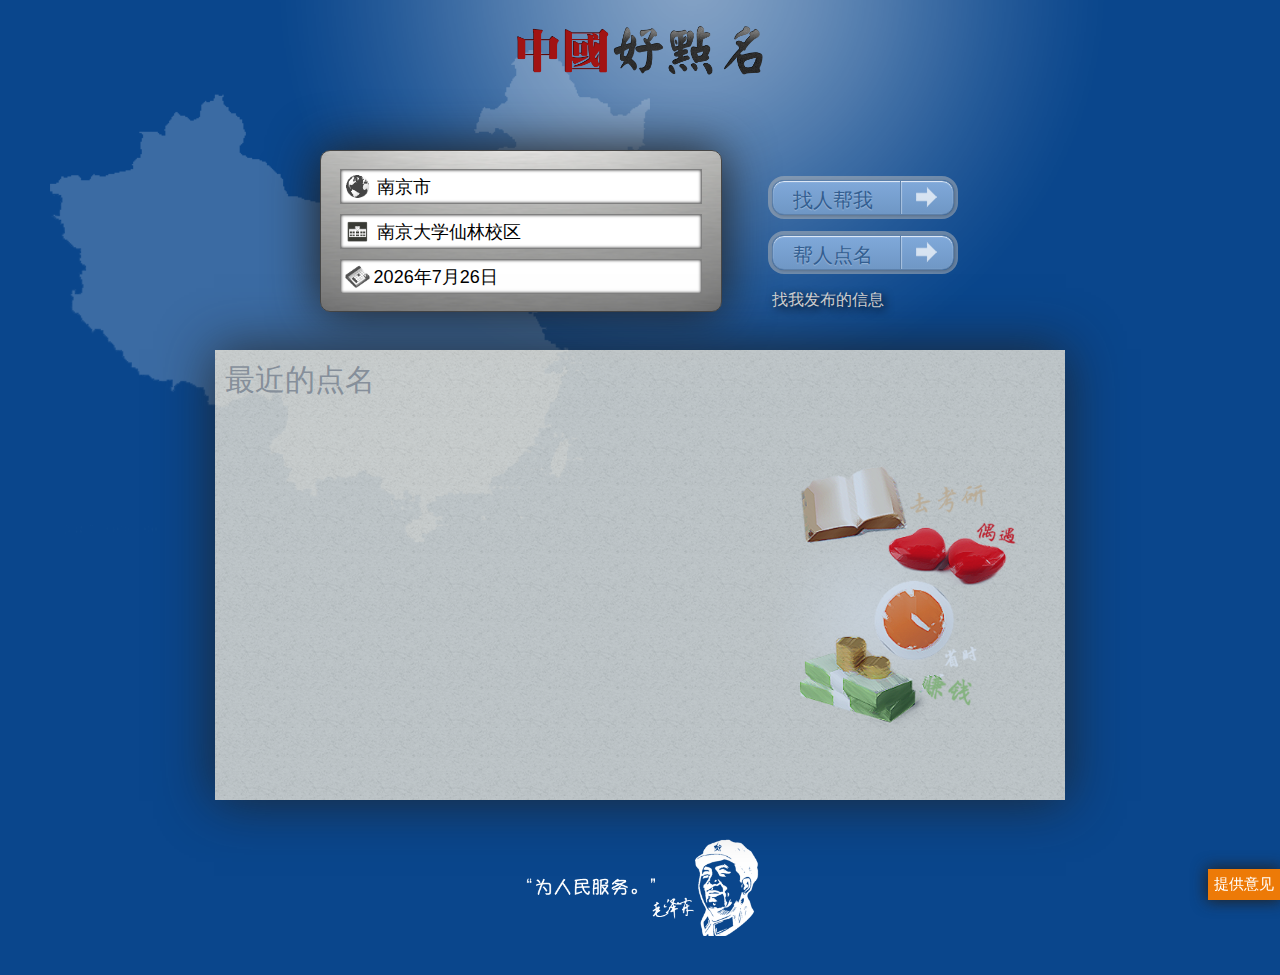
<file: Index.html>
<!DOCTYPE html>
<html>

	<head>
		
		<meta charset="utf-8" /> 
		<meta http-equiv="X-UA-Compatible" content="IE=edge,chrome=1">
		<meta name="HandheldFriendly" content="true">
		<!-- Add keywords for searching engines here //Lucas// -->
		
		<meta name="keywords" content=""/>
	    <meta name="description" content="" />
	    <meta name="author" content="" />   
	    
		<!-- <meta name="viewport" content="width=device-width, initial-scale=1.0, user-scalable=auto" /> -->
		<!-- <meta name="apple-mobile-web-app-capable" content="yes"> -->

		<!--watch out for IE-->
		
		<title>好点名 v0.9Alpha</title>

		<link rel="icon" type="image/png" href="img/favicon.png" />
		
		<link href="style/css/universe.css" rel="stylesheet" type="text/css">
		<link href="style/css/index.css" rel="stylesheet" type="text/css">
		<link href="style/css/effect.css" rel="stylesheet" type="text/css">
		<link href="style/css/results.css" rel="stylesheet" type="text/css">
		<link href="style/css/detail.css" rel="stylesheet" type="text/css">
		<link href="style/css/helpAndAskSearch.css" rel="stylesheet" type="text/css">
		<link href="style/css/infoSearch.css" rel="stylesheet" type="text/css">
		<link href="style/css/popUp/popup.css" rel="stylesheet" type="text/css">
		<link href="style/css/popUp/popUp-LocationPicker.css" rel="stylesheet" type="text/css">
		<link href="style/css/popUp/popUp-InfoSearch.css" rel="stylesheet" type="text/css">
		<link href="style/css/popUp/popUp-Register.css" rel="stylesheet" type="text/css">
		<link href="style/css/popUp/popUp-edit.css" rel="stylesheet" type="text/css">
		<link href="style/css/jquery-ui-1.10.0.custom.min.css" rel="stylesheet" type="text/css">
		<link href='style/css/fullcalendar.css' rel='stylesheet' type='text/css'/>
		<link href='style/css/feedBack.css' rel='stylesheet' type='text/css'/>
		<link href='style/css/customOverWrite.css' rel='stylesheet' type='text/css'/>

		<script src="scripts/lib/jquery-1.8.3.min.js" type="text/javascript"></script>
		<script src="scripts/lib/underscore-min.js" type="text/javascript"></script>	
		<script src="scripts/lib/backbone-min.js" type="text/javascript"></script>
		<script src="scripts/lib/jquery-ui-1.10.0.custom.min.js" type="text/javascript"></script>
		<script src="scripts/lib/fullcalendar.min.js" type='text/javascript' ></script>
		<script src="scripts/lib/jquery.placeholder.min.js" type="text/javascript"></script>


		<script type="text/javascript">

		  var _gaq = _gaq || [];
		  _gaq.push(['_setAccount', 'UA-37956546-1']);
		  _gaq.push(['_setDomainName', 'huaixuesheng.com']);
		  _gaq.push(['_trackPageview']);

		  (function() {
		    var ga = document.createElement('script'); ga.type = 'text/javascript'; ga.async = true;
		    ga.src = ('https:' == document.location.protocol ? 'https://ssl' : 'http://www') + '.google-analytics.com/ga.js';
		    var s = document.getElementsByTagName('script')[0]; s.parentNode.insertBefore(ga, s);
		  })();

		</script>

	</head>

	<body>

		<script src="scripts/constants.js" type="text/javascript"></script>
		<script src="scripts/model/Message.js" type="text/javascript"></script>

		<script src="scripts/view/searchResultView.js" type="text/javascript"></script>
		<script src="scripts/view/askSearchResultView.js" type="text/javascript"></script>
		<script src="scripts/view/helpSearchResultView.js" type="text/javascript"></script>	
		<script src="scripts/view/infoSearchResultView.js" type="text/javascript"></script>
		<script src="scripts/view/locationPickView.js" type="text/javascript"></script>
		<script src="scripts/view/enterInfoSearchView.js" type="text/javascript"></script>
		<script src="scripts/view/messageDetailView.js" type="text/javascript"></script>
		<script src="scripts/view/messageEditView.js" type="text/javascript"></script>
		<script src="scripts/view/registerView.js" type="text/javascript"></script>
		<script src="scripts/view/mainPageView.js" type="text/javascript"></script>
		<script src="scripts/view/feedBackView.js" type="text/javascript"></script>

		<script src="scripts/tplutl.js" type="text/javascript"></script>
		<script src="scripts/utilities.js" type="text/javascript"></script>
		<script src="scripts/main.js" type="text/javascript"></script>

		
	</body>
</html>
</file>
<file: style/css/universe.css>
.backgroundImage {
    position: absolute;
    top: 50px;
    left: 50px;
    opacity: 0.2; 
    z-index: -1;   
    background-image: url("../../asset/chinamap.png");
    width: 600px;
    height: 600px;
    background-repeat: no-repeat;
    background-size: contain;
}

.headerImage {
    background: url("../../img/header.png");
    background-position: center;
    background-repeat: no-repeat;
    height: 100px;
    width: 250px;
    background-size: contain;
    margin-left: auto;
    margin-right: auto;
    cursor: pointer;
}

.gradi {
    z-index: -2;
    width: 1000px;
    height: 500px;
    position: absolute;
    top: 0px;
    left: 0px;
    background-image: url("../../img/gradi.png");
    background-repeat: no-repeat;
    background-size: contain;
    opacity: 0.5;
}

.hxsbutton{
    background:#80a9da;
    background:-webkit-gradient(linear,left top,left bottom,color-stop(#80a9da,0),color-stop(#6f97c5,1));
    background:-webkit-linear-gradient(top, #80a9da 0%, #6f97c5 100%);
    background:-moz-linear-gradient(top, #80a9da 0%, #6f97c5 100%);
    background:-o-linear-gradient(top, #80a9da 0%, #6f97c5 100%);
    background:linear-gradient(top, #80a9da 0%, #6f97c5 100%);
    filter:progid:DXImageTransform.Microsoft.gradient( startColorstr='#80a9da', endColorstr='#6f97c5',GradientType=0 );
    padding-left:20px;
    padding-right:80px;
    height:33px;
    display:inline-block;
    position:relative;
    border:1px solid #5d81ab;
    -webkit-box-shadow:0px 1px 1px rgba(255,255,255,0.8) inset, 1px 1px 3px rgba(0,0,0,0.2), 0px 0px 0px 4px rgba(188,188,188,0.5);
    -moz-box-shadow:0px 1px 1px rgba(255,255,255,0.8) inset, 1px 1px 3px rgba(0,0,0,0.2), 0px 0px 0px 4px rgba(188,188,188,0.5);
    box-shadow:0px 1px 1px rgba(255,255,255,0.8) inset, 1px 1px 3px rgba(0,0,0,0.2), 0px 0px 0px 4px rgba(188,188,188,0.5);
    -webkit-border-radius:12px;
    -moz-border-radius:12px;
    border-radius:12px;
    float:left;
    clear:both;
    margin:10px 0px;
    overflow:hidden;
    -webkit-transition:all 0.3s linear;
    -moz-transition:all 0.3s linear;
    -o-transition:all 0.3s linear;
    transition:all 0.3s linear;
    text-decoration: none;
}
.hxsbutton-text{
    padding-top: 6px;
    display:block;
    font-size:20px;
    white-space:nowrap;
    text-shadow:0px 1px 1px rgba(255,255,255,0.3);
    color:#335e90;
    overflow: hidden;
    -webkit-transition:all 0.2s linear;
    -moz-transition:all 0.2s linear;
    -o-transition:all 0.2s linear;
    transition:all 0.2s linear;
}
.hxsbutton-slide-text{
    position:absolute;
    margin-top: 2px;
    height:100%;
    top:0px;
    right:52px;
    width:0px;
    background:#63707e;
    text-shadow:0px -1px 1px #363f49;
    color:#fff;
    font-size:14px;
    white-space:nowrap;
    text-align:left;
    text-indent:10px;
    overflow:hidden;
    line-height:33px;
    -webkit-box-shadow:-1px 0px 1px rgba(255,255,255,0.4), 1px 1px 2px rgba(0,0,0,0.2) inset;
    -moz-box-shadow:-1px 0px 1px rgba(255,255,255,0.4), 1px 1px 2px rgba(0,0,0,0.2) inset;
    box-shadow:-1px 0px 1px rgba(255,255,255,0.4), 1px 1px 2px rgba(0,0,0,0.2) inset;
    -webkit-transition:width 0.3s linear;
    -moz-transition:width 0.3s linear;
    -o-transition:width 0.3s linear;
    transition:width 0.3s linear;
}
.hxsbutton-icon-right{
    position:absolute;
    right:0px;
    top:0px;
    height:100%;
    width:52px;
    border-left:1px solid #5d81ab;
    -webkit-box-shadow:1px 0px 1px rgba(255,255,255,0.4) inset;
    -moz-box-shadow:1px 0px 1px rgba(255,255,255,0.4) inset;
    box-shadow:1px 0px 1px rgba(255,255,255,0.4) inset;
}
.hxsbutton-icon-right span{
    width:38px;
    height:38px;
    opacity:0.7;
    position:absolute;
    left:50%;
    top:50%;
    margin:-20px 0px 0px -20px;
    background:transparent url(../../asset/arrow.png) no-repeat 50% 55%;
    -webkit-transition:all 0.2s linear;
    -moz-transition:all 0.2s linear;
    -o-transition:all 0.2s linear;
    transition:all 0.2s linear;
}
.hxsbutton:hover{
    padding-right:180px;
    -webkit-box-shadow:0px 1px 1px rgba(255,255,255,0.8) inset, 1px 1px 3px rgba(0,0,0,0.2);
    -moz-box-shadow:0px 1px 1px rgba(255,255,255,0.8) inset, 1px 1px 3px rgba(0,0,0,0.2);
    box-shadow:0px 1px 1px rgba(255,255,255,0.8) inset, 1px 1px 3px rgba(0,0,0,0.2);
    cursor: pointer;
}
.hxsbutton:hover .hxsbutton-text{
    text-shadow:0px 1px 1px #5d81ab;
    color:#fff;
}
.hxsbutton:hover .hxsbutton-slide-text{
    width:100px;
}
.hxsbutton:hover .hxsbutton-icon-right span{
    opacity:1;
}
.hxsbutton:active{
    position:relative;
    top:1px;
    background:#5d81ab;
    -webkit-box-shadow:1px 1px 2px rgba(0,0,0,0.4) inset;
    -moz-box-shadow:1px 1px 2px rgba(0,0,0,0.4) inset;
    box-shadow:1px 1px 2px rgba(0,0,0,0.4) inset;
    border-color:#80a9da;
}
</file>
<file: style/css/index.css>
html {
	margin: 0;
	min-height: 100%;
	min-width: 100%;
}

body {
	background: rgb(10,70,140);
	margin: 0;
	font-family: Verdana,Verdana,serif;
	min-height: 100%;
	min-width: 100%;
}

@font-face { 
	font-family: main; 
	src: url("../../asset/YuppySC.otf") format("opentype");
} 

#main-full-width{
    height: 975px;
}

#footerImage {
	margin-top: 15px;
	background: url('../../img/footer.png');
	background-position: center;
	background-repeat: no-repeat;
	height: 150px;
	width: 250px;
	background-size: contain;
	margin-right: auto;
	margin-left: auto;
}

/* Selection Part */

#main-selection {
	width: 800px;
	height: 250px;
	margin-left: auto;
	margin-right: auto;
}

/* Left Box Selection */

#main-left-box {
	float: left;
	margin-top: 50px;
	margin-left: 80px;
	padding-top: 10px;
	width: 400px;
	height: 150px;
	background: url("../../img/metal.png");
	background-size: 100% 100%;
	box-shadow: 0 0 50px 1px #222;
	border: 1px solid #474747;
}

.main-input-box {
	position: relative;
	display: table;
	width: 360px;
	height: 33px;
	margin-top: 8px;
	margin-bottom: 10px;
	background-color: #FFFFFF;
	border: 1px solid #808080;
	margin-left: auto;
	margin-right: auto;
	box-shadow: inset 0 0 3px .2px #444;
}

.main-input-box:hover {
	zoom: 101%;
	font-size: 10px;
	box-shadow: 0 0 10px 1px #111;
	-webkit-transition: all .2s ease;
}

.location-pin {
    position: absolute;
    top: 3px;
    left: 3px;
    width: 27px;
    height: 27px;
}

.main-input-box-filter {
	width: 90%;
	font-size: 18px;
    display: table-cell;
    vertical-align: middle;
    margin: 0;
}

#main-input-city {
	cursor: pointer;
}

#main-input-university {
	cursor: pointer;
}

#datePicker {
	float: right;
	height: 70%;
	width: 89%;
	border: 0px;
	font-size: 18px;
	margin-top: 4px;
	margin-right: 5px;
}

/* end of Left Box Selection */

/* Right Side Box Selection				 */

#main-right-box {
	float: left;
	margin-top: 70px;
	margin-left: 50px;
	width: 250px;
	height: 150px;
	font-family: main,Verdana,serif;
}	

.main-help-me-others-find {
	width: 200px;
	height: 40px;
	margin-bottom: 10px;
	background-color: rgb(50,180,40);
	display: table;
	cursor: pointer;
}

.main-help-me-others-find:hover {
	background-color: rgb(130,230,120);
	-webkit-transition: all 0.2s ease;
}

.main-help-me-others-find div {
	width: 70%;
	font-size: 20px;
  	display: table-cell; 
  	vertical-align: middle;
  	padding-left: 10px;
  	color: #FFFFFF;
}

.main-help-me-others-find div:hover {
	color: rgb(20,85,15);
	-webkit-transition: all 0.2s ease;
}
.main-help-me-others-find img {
	height: 100%;
	float: right;
}

#main-info-search {
	margin-top: 10px;
	text-shadow: 3px 3px 10px #000;
	color: #D3D3D3;
	cursor: pointer;
	display: inline-block;
}

#main-info-search:hover {
	text-decoration: underline;
	-webkit-transition: all 0.2s ease;
}

/* end of Right Side Box Selection 			 */

#main-selected {
	height: 450px;
	width: 850px;
	background: url("../../img/backg.png");
	box-shadow: 0 0 50px 1px #222;
	-moz-opacity: 0.80;
	opacity: 0.80;
	-ms-filter:"progid:DXImageTransform.Microsoft.Alpha"(Opacity=80);
}


#main-left-selected {
	float: left;
	height: 450px;
	width: 550px;
	padding-left: 10px;
}

#main-recent {
	color: #999999;
	padding-top: 10px;
	font-size: 30px;
	font-family: main,Verdana,serif;
}

#main-info {
	width: 520px;
	height: 380px;
	position: relative;
	margin-top: 10px;
}

/* End of selected of left side */

/* right side selected */


#main-right-selected {
	background-image: url("../../img/showcase.png");
	background-repeat: no-repeat;
	background-size: contain;
	background-position: 0px 50px;
	position: absolute;
	width: 260px;
	height: 330px;
	margin-left: 550px;
	margin-top: 55px;
	border: none;
}
</file>
<file: style/css/effect.css>
.roundBox {
	-webkit-border-radius: 15px;
	-moz-border-radius: 15px;
	border-radius: 10px;
}

.shadowBox {
	-moz-box-shadow: 0 0 15px 1px #222;
	-webkit-box-shadow: 0 0 15px 1px #222;
	box-shadow: 0 0 15px 1px #222;
}

.full-width {
    position: relative;
    width: 850px;
    height: 1100px;
    margin-left: auto;
    margin-right: auto;
}

.backgroundImage {
    position: absolute;
    top: 50px;
    left: 50px;
    opacity: 0.2; 
    z-index: -1;   
}

hr {
    border: 0;
    height: 1px;
    background: #333;
    
}
</file>
<file: style/css/results.css>
.singleSearchResult {
	padding-left: 5px;
	height: 25%;
	cursor: pointer;
}

.singleSearchResult:hover{
	background-color: #F1F7BC;
	-webkit-transition: ease .2s; 
}

.searchResultImgSrc {
	float: left;
	margin-top: 9px;
	margin-bottom: 9px;
	margin-left: 9px;
	height: 71%;
	border: solid 4px #fff;  
    outline: solid 1px #888;  
}

.searchResultInfoContainer {
	float: left;
	height: 100%;
	width: auto;
	margin-left: 5px;
}

.searchResultLocation {
	padding-left: 3px;
	padding-top: 12px;
	height: 25%;
	width: 100%;
	max-width: 180px;
	overflow: hidden;
	font-weight:bold;
	font-size: 115%;
	opacity: 0.9;
}

.searchResultWindow {
	padding-left: 3px;
	height: 20px;
	width: 100%;
	opacity: 0.6;
}

.searchResultType {
	margin-top: 3.75px;
	padding-left: 3.75px;
	height: 25%;
	font-size: 80%;
}

.searchResultPriceContainer {
	float: right;
	height: 100%;
	padding-right: 10px;
}

.searchResultTotalValue {
	text-align: right;
	height: 50%;
	width: 100%;
	font-size: 250%;
	padding-top: 10%;
	opacity: 0.7;
}

.searchResultTotalValueSpan {
	font-size: 50%;
}

.searchResultHour {
	text-align: right;
	height: 15%;
	width: 100%;
	font-size: 80%;	
	opacity: 0.8;
}
.searchResultDividedPrice {
	text-align: right;
	height: 15%;
	width: 100%;
	font-size: 80%;
	opacity: 0.8;
	margin-right: 1px;
}

hr {
	width: 100%;
	opacity: 0.5;
}
</file>
<file: style/css/detail.css>
#detail-upper-container {
	width: 850px;
	height: 310px;
}

#detail-full-width p {
	margin: 0;
}

#detail-title {
	width: 850px;
	height: 50px;
	display: table;
}

#detail-title div {
	height: 100%;
}


#detail-title div p {
	float: left;
	font-size: 25px;
	margin-left: 10px;
	color: #FFFFFF;
}

#detail-titleContent{
	padding-top: 10px;

}

#detail-cat{
	float: left;
	background: url("../../img/cat.png");
	height: 50px !important;
	width: 50px;
	background-size: contain;
	cursor: pointer;
}

#detail-cat:hover {
	background: url("../../img/cathover.png");
	-webkit-transition: ease .2s;
	height: 50px;
	width: 50px;
	background-size: contain;
	cursor: pointer;
	background-repeat: no-repeat;
}

#detail-upper-content {
	width: 850px;
	height: 220px;
	margin-top: 25px;
	margin-bottom: 25px;
}

#detail-schoolLogoContainer{
	float: left;
	width: 180px;
	height: 180px;
	padding-left: 10px;
}

#detail-schoolLogo {
	position: absolute;
	width: 150px;
	height: 150px;
	margin-top: 10px;
	background-size: contain;
	background-repeat: no-repeat;
	background-image: url(../../img/school.png);
	-moz-opacity: 0.20;
	opacity: 0.20;
	-ms-filter:"progid:DXImageTransform.Microsoft.Alpha"(Opacity=20);
}


#calendar-holder {
	float: left;
	padding-left: 40px;
	height: 180px;
	width: 300px;
	text-align: center !important;
	-moz-opacity: 0.90;
	opacity: 0.90;
	-ms-filter:"progid:DXImageTransform.Microsoft.Alpha"(Opacity=90);
}

.fc-day-number {
	position: absolute;
	padding-left: 12px !important;
	padding-top: 5px !important;
	text-align: center;
}

#detail-price-sex {
	float: right;
	height: 200px;
	width: 250px;
}

#detail-priceContainer {
	height: 110px;
	width: 250px;
}

#detail-totalPrice {
	width: 250px;
	font-size: 70px;
	color: #FFFFFF;
	text-align: center;
}

#detail-totalPrice  span{
	font-size: 40px;
}

#detail-dividedPrice {
	width: 250px;
	color: #FFFFFF;
	text-align: center;
}

#detail-price-sex img {
	height: 70px;
	display: block;
	margin-left: auto;   
	margin-right: auto;
	float: right;
	padding-right: 30px;
}

#detail-lower-container {
	width: 850px;
	height: 600px;
	background: url("../../img/backg.png");
	-moz-box-shadow:    0px -5px 15px 1px #222;
	-webkit-box-shadow: 0px -5px 15px 1px #222;
	box-shadow:         0px -5px 15px 1px #222;

}

#detail-lower-title {
	width: 850px;
	height: 50px;
	padding-top: 10px;
	display: table;
}

#detail-lower-title > p {
	height: 50px;
	display: table-cell;
	vertical-align: middle;
	font-size: 40px;
	padding-left: 15px;

	color: #A0A0A0;
	font-size: 40px;
	margin-right: 10px;
	vertical-align: bottom;
	display: inline-block;
}

#detail-submit-button {
	float: right;
	font-family: main, Verdana, serif;
	background: #80a9da;
	background: -webkit-gradient(linear,left top,left bottom,color-stop(#80a9da,0),color-stop(#6f97c5,1));
	background: -webkit-linear-gradient(top, #80a9da 0%, #6f97c5 100%);
	background: -moz-linear-gradient(top, #80a9da 0%, #6f97c5 100%);
	background: -o-linear-gradient(top, #80a9da 0%, #6f97c5 100%);
	background: linear-gradient(top, #80a9da 0%, #6f97c5 100%);
	filter: progid:DXImageTransform.Microsoft.gradient( startColorstr='#80a9da', endColorstr='#6f97c5',GradientType=0 );
	margin-top: 10px;
	margin-right: 20px;
	padding-top: 8px;
	padding-left: 20px;
	padding-right: 20px;
	height: 33px;
	position: relative;
	border: 1px solid #5d81ab;
	-webkit-box-shadow: 0px 1px 1px rgba(255,255,255,0.8) inset, 1px 1px 3px rgba(0,0,0,0.2), 0px 0px 0px 4px rgba(188,188,188,0.5);
	-moz-box-shadow: 0px 1px 1px rgba(255,255,255,0.8) inset, 1px 1px 3px rgba(0,0,0,0.2), 0px 0px 0px 4px rgba(188,188,188,0.5);
	box-shadow: 0px 1px 1px rgba(255,255,255,0.8) inset, 1px 1px 3px rgba(0,0,0,0.2), 0px 0px 0px 4px rgba(188,188,188,0.5);
	-webkit-border-radius: 12px;
	-moz-border-radius: 12px;
	border-radius: 12px;
	clear: both;
	overflow: hidden;
	font-size: 10px;
	text-shadow: 0px 1px 1px rgba(255,255,255,0.3);
	color: #335e90;
	overflow: hidden;
	text-align: center;
	-webkit-transition-duration: 0.2s;
	-webkit-transition-delay: 0s;
	-webkit-transition-property: all;
	-webkit-transition-timing-function: linear;
}

#detail-submit-button:hover{
	color: rgb(255, 255, 255);
	cursor: pointer;
	display: block;
	font-family: main, Verdana, serif;
	overflow-x: hidden;
	overflow-y: hidden;
	text-shadow: rgb(93, 129, 171) 0px 1px 1px;
	-webkit-box-shadow: 0px 1px 1px rgba(255,255,255,0.8) inset, 1px 1px 3px rgba(0,0,0,0.2);
	-moz-box-shadow: 0px 1px 1px rgba(255,255,255,0.8) inset, 1px 1px 3px rgba(0,0,0,0.2);
	box-shadow: 0px 1px 1px rgba(255,255,255,0.8) inset, 1px 1px 3px rgba(0,0,0,0.2);
	cursor: pointer;
}

#detail-submit-button p {
	margin: 0;
	padding: 0;
	display: table-cell;
	vertical-align: middle;
	font-size: 200%;
}

#detail-lower-title img {
	float: right;
	height: 100%;
}

#detail-lower-content {
	width: 850px;
	height: 300px;
	position: relative;
}

#detail-contactInfoContainer {
	float: left;
	height: 300px;
	width: 270px;
	padding-top: 20px;
	padding-left: 20px;
}

#detail-contactInfoContainer p{
	padding-left: 10px;
	width: 190px;
	height: 20px;
	font-weight:bold;
	overflow: hidden;
}

.detail-contactInfo-entry{
	line-height: 20px;
	font-size: 12px;
	font-weight:normal !important;
	min-width: 285px;
}

#detail-content {
	position: absolute;
	height: 450px;
	width: 450px;
	padding: 10px;
	word-wrap:break-word;
	font-family: main, Verdana, serif;
	font-size: 18px;
	border: solid 3px rgb(185, 185, 185);
	top: 20px;
	left: 330px;
	overflow: auto;
}

#detail-content pre{
	margin-top: 0.5em;
	margin-bottom: 0.5em;
}

#detail-submitContainer {
	position: absolute;
	right: 15px;
	top: 15px;
	width: 250px;
	height: 100px;
}

#detail-submit-passwordContainer {
	background-color: #DCDCDC;
	visibility: hidden;
	display: table;
	position: relative;
	height: 40%;
	width: 100%;
}

#detail-submit-password {
	position: absolute;
	width: 80%;
	top: 0;
	bottom: 0;
	left: 5px;
	margin-top: 10px;
	margin-bottom: 10px;
}

#detail-submit-password-button{
	position: absolute;
	top: 0;
	bottom: 0;
	right: 0;
	width: 16%;
	margin-top: 10px;
	margin-bottom: 10px;
	text-align: center;
	cursor: pointer;
}

#detail-submit-errorContainer {
	background-color: #DCDCDC;
	visibility: hidden;
	width: 100%;
	height: 40%;
	margin-top: 10px;
	display: table;
	background-color: #CC0000;
}

#detail-submit-errorContainer p{
	display: table-cell;
	vertical-align: middle;
	text-align: center;
}
</file>
<file: style/css/helpAndAskSearch.css>
.help-ask-upper-container {
	width: 850px;
	height: 300px;
}

.help-ask-header {
	width: 100%;
	height: 15%;
}

.help-ask-title {
	float: left;
	color: #FFFFFF;
	height: 100%;
	font-size: 40px;
}

.help-ask-catContainer {
	margin-right: 10px;
	float: left;
	background: url("../../img/cat.png");
	height: 50px;
	width: 50px;
	background-size: contain;
	cursor: pointer;
}

.help-ask-catContainer:hover {
	background: url("../../img/cathover.png");
	-webkit-transition: ease .2s;
	background-size: contain;
}

.help-ask-catContainer img {
	height: 100%;
	cursor: pointer;
}

.help-ask-createContainer {
	height: 50%;
	width: 48%;
	margin-top: 5%;
	margin-left: 3%;
	background-image: url("../../img/metal.png");
	background-size: cover;
    vertical-align: bottom;
    display: inline-block;
    padding: 10px;
    font-weight: bold;
    font-size: 110%;
    padding-top: -5px;
}

.help-ask-row {
	height: 20%;
	margin-bottom: 2.5%;
}

.help-ask-row span {
	-moz-opacity: 0.50;
	opacity: 0.50;
	-ms-filter:"progid:DXImageTransform.Microsoft.Alpha"(Opacity=50);
}

.help-ask-input-location {
	float: left;
	margin-left: 5px;
	margin-right: 5px;
	border: 1px solid #A6A6A6;
	width: 80%;
	height: 70%;
	cursor: pointer;
	background-color: #FFFFFF;
	font-weight: normal;
}

#help-input-content {
	position: relative;
	border: 1px solid #A6A6A6;
	width: 70%;
	height: 70%;
	top: -3px;
}

.help-ask-input-datePicker {
	width: 35%;
	font-size: 90%;
}

#ask-input-gender {
	margin-left: 5px;
	width: 80px;
	font-size: 100%;
	border-color:#999;
}

#help-input-gender {
	margin-left: 5px;
	width: 130px;
	font-size: 100%;
	border-color:#999;
}

.help-ask-input-price {
	width: 18%;
	font-size: 100%;
}

.help-ask-submit {
	cursor: pointer;
	height: 12%;
	width: 9.5%;
	margin-left: 5%;
	margin-bottom: 10px;
    vertical-align: bottom;
    display: inline-block;
}


.help-ask-lower-container {
	background: url("../../img/backg.png");
	position: relative;
	height: 650px;
	width: 850px;
	box-shadow: 0 0 30px 2px #222;
	-moz-opacity: 0.80;
	opacity: 0.80;
	-ms-filter:"progid:DXImageTransform.Microsoft.Alpha"(Opacity=80);
}

.help-ask-lower-title {
	width: 100%;
	height: 70px;
}

.help-ask-alternative-title {
	width: 30%;
	color: #A0A0A0;
	font-size: 40px;
	margin-top: 10px;
	margin-left: 10px;
	margin-right: 10px;
	vertical-align: bottom;
    display: inline-block;
}

.help-ask-gender {
	width: 20%;
	margin-left: 5px;	
	color: #A0A0A0;
	cursor: pointer;
	vertical-align: bottom;
    display: inline-block;
    text-align: center;
    border: 1px solid transparent;
}

.help-ask-secondaryContainer {
	position: absolute;
	top: 80px;
	bottom: 0;
	height: 560px;
	width: 100%;
	overflow: auto;
}

.help-ask-secondaryContainer > div {
	float: left;
	width: 400px;
	margin-right: 15px;
	height: 100px;
}
</file>
<file: style/css/infoSearch.css>
#info-full-width {
	height: 850px;
}

#infoSearchHeader {
	width: 100%;
	height: 70px;
}

#info-title {
	float: left;
	color: #FFFFFF;
	height: 100%;
	font-size: 40px;
}

#info-cat {
	margin-right: 10px;
	float: left;
	background: url("../../img/cat.png");
	height: 50px;
	width: 50px;
	background-size: contain;
	cursor: pointer;
}

#info-cat:hover {
	background: url("../../img/cathover.png");
	-webkit-transition: ease .2s;
	background-size: contain;
}


#info-info {
	box-shadow: 0 0 30px 2px #222;
	position: absolute;
	height: 650px;
	width: 850px;
	background: url("../../img/backg.png");
	overflow: auto;
	-moz-opacity: 0.80;
	opacity: 0.80;
	-ms-filter:"progid:DXImageTransform.Microsoft.Alpha"(Opacity=80);
}

#info-info > div {
	float: left;
	width: 420px;
	height: 100px;
}
</file>
<file: style/css/popUp/popup.css>
.popupPanel {
	position: absolute;
    visibility: hidden;
	top: 0;
    left: 0;
    min-width: 100%;
    min-height: 100%;
	z-index: 2000;
	background-color: rgba(0,0,0,0.7);
}


.popUpCloseButton {
    float: right;
    background: url("../../../img/close.png");
    background-size: cover;
    width: 25px;
    height: 25px;
    margin-top: 10px;
    margin-right: 10px;
    cursor: pointer;
    opacity: 0.6;
}

.popUpCloseButton:hover {
    opacity: 1;
    -webkit-transition: all 0.2s ease;
}
</file>
<file: style/css/popUp/popUp-LocationPicker.css>
#popupBoxLocation {
	margin-top: 150px;
	height: 450px;
	width: 800px;
	margin-left: auto;
	margin-right: auto;
	background-color: rgba(255,255,255,0.8);
	-moz-box-shadow: 0 0 30px 5px #111;
	-webkit-box-shadow: 0 0 30px 5px #111;
	box-shadow: 0 0 30px 5px #808080;
	padding-bottom: 10px;
}

#location-modal-titleContainer {
	height: 10%;
	width: 90%;
	padding-top: 20px;
	padding-left: 5%;
	color: white;
}

#location-modal-titleContainer div {
	background: url("../../../img/universitypick.png");
	background-repeat: no-repeat;
	background-size: contain;
	float: left;
	height: 50px;
	width: 50px;
	opacity: 0.7;
	margin-left: 230px;
	margin-top: 5px;
}

#location-modal-titleContainer p {
	float: left;
	padding-top: 10px;
	font-size: 120%;
	padding-left: 5px;
	color: black;
	visibility: hidden;
}

#location-modal-provinceContainer {
	background-color: #FFFFFF;
	margin-left: 5%;
	height: 19%;
	width: 90%;
	overflow-y: auto;
	border-style: solid;
	border-width:1px;
}

#location-modal-provinceContainer div {
    display: inline-block;
    margin-left: 5px;
   	margin-top: 5px;
	text-align: center;
}

#location-modal-provinceContainer div:hover {
	background-color: #B0B0B0;
	cursor: pointer;
	color: white;
	-webkit-transition: ease .1s;
}

.location-modal-province {
	width: 7%;
}

#location-modal-cityContainer {
	background-color: #FFFFFF;
	margin-left: 5%;
	margin-top: 1%;
	height: 13%;
	width: 90%;
	overflow-y: auto;
	border-style:solid;
	border-width:1px;
}

#location-modal-cityContainer div {
    display: inline-block;
    margin-left: 5px;
   	margin-top: 5px;
	text-align: center;
}

#location-modal-cityContainer div:hover {
	background-color: #B0B0B0;
	cursor: pointer;
	color: white;
	-webkit-transition: ease .1s;
}

.location-modal-city {
	width: 17%;
}

#location-modal-universityContainer {
	background-color: #FFFFFF;
	margin-left: 5%;
	margin-top: 1%;
	height: 37%;
	width: 90%;
	overflow-x: hidden; 
	overflow-y: auto;
	border-style:solid;
	border-width:1px;
}

#location-modal-universityContainer div {
    display: inline-block;
    margin-left: 5px;
   	margin-top: 3px;
	width: 24%;
}

#location-modal-universityContainer div:hover {
	background-color: #B0B0B0;
	cursor: pointer;
	color: white;
	-webkit-transition: ease .1s;
}

.location-modal-university {
	font-size: 80%;
	text-align: center;
}

.location-modal-entry {
	color: #808080;
	border-width: 1px;
	border-style: solid;
	border-color: white;
}
</file>
<file: style/css/popUp/popUp-InfoSearch.css>
#enterInfoSearch-modal-main {
	margin-top: 150px;
	height: 240px;
	width: 400px;
	margin-left: auto;
	margin-right: auto;
	background: url("../../../img/metal.png");
	background-size: contain;
	-moz-box-shadow: 0 0 30px 5px #111;
	-webkit-box-shadow: 0 0 30px 5px #111;
	box-shadow: 0 0 30px 5px #111;
}

.infoSearch-modal-container {
	display: table;
	width: 300px;
	height: 20px;
	margin-left: auto;
	margin-right: auto;
	margin-bottom: 10px;
}

#enterInfoSearch-modal-emailContainer {
	padding-top: 30px;
	padding-left: 35px;
}

.infoSearch-modal-container-word {
	float: left;
	text-align: right;
	color: rgb(92,92,92);
	font-weight: bold;
	margin-left: -20px;
}

.infoSearch-modal-input {
	display: table-cell;
	vertical-align: middle;
	float: right;
	width: 70%;
	height: 120%;
	margin-right: 30px;
}

#modal-noticeContainer {
	float: left;
	text-align: left;
	padding-left: 105px;
	font-size: 10px;
	width: 100%;
	color: rgb(92,92,92);
}

#enterInfoSearch-modal-submit{
	float: right;
	margin-right: 20px;
	display: table;
	font-family: main, Verdana, serif;

	background:#80a9da;
    background:-webkit-gradient(linear,left top,left bottom,color-stop(#80a9da,0),color-stop(#6f97c5,1));
    background:-webkit-linear-gradient(top, #80a9da 0%, #6f97c5 100%);
    background:-moz-linear-gradient(top, #80a9da 0%, #6f97c5 100%);
    background:-o-linear-gradient(top, #80a9da 0%, #6f97c5 100%);
    background:linear-gradient(top, #80a9da 0%, #6f97c5 100%);
    filter:progid:DXImageTransform.Microsoft.gradient( startColorstr='#80a9da', endColorstr='#6f97c5',GradientType=0 );
    padding-left:20px;
    padding-right:20px;
    height:33px;
    position:relative;
    border:1px solid #5d81ab;
    -webkit-box-shadow:0px 1px 1px rgba(255,255,255,0.8) inset, 1px 1px 3px rgba(0,0,0,0.2), 0px 0px 0px 4px rgba(188,188,188,0.5);
    -moz-box-shadow:0px 1px 1px rgba(255,255,255,0.8) inset, 1px 1px 3px rgba(0,0,0,0.2), 0px 0px 0px 4px rgba(188,188,188,0.5);
    box-shadow:0px 1px 1px rgba(255,255,255,0.8) inset, 1px 1px 3px rgba(0,0,0,0.2), 0px 0px 0px 4px rgba(188,188,188,0.5);
    -webkit-border-radius:12px;
    -moz-border-radius:12px;
    border-radius:12px;
    clear:both;
    overflow:hidden;

	font-size: 20px;
	text-shadow: 0px 1px 1px rgba(255,255,255,0.3);
	color: #335e90;
	overflow: hidden;
	text-align: center;
	-webkit-transition-duration: 0.2s;
	-webkit-transition-delay: 0s;
	-webkit-transition-property: all;
	-webkit-transition-timing-function: linear;
}

#enterInfoSearch-modal-submit:hover{
	color: rgb(255, 255, 255);
	cursor: pointer;
	display: block;
	font-family: main, Verdana, serif;
	font-size: 20px;
	overflow-x: hidden;
	overflow-y: hidden;
	text-shadow: rgb(93, 129, 171) 0px 1px 1px;
    -webkit-box-shadow:0px 1px 1px rgba(255,255,255,0.8) inset, 1px 1px 3px rgba(0,0,0,0.2);
    -moz-box-shadow:0px 1px 1px rgba(255,255,255,0.8) inset, 1px 1px 3px rgba(0,0,0,0.2);
    box-shadow:0px 1px 1px rgba(255,255,255,0.8) inset, 1px 1px 3px rgba(0,0,0,0.2);
    cursor: pointer;
    -webkit-transition: ease 0.2s;
}
</file>
<file: style/css/popUp/popUp-Register.css>
#register-modal-main {
	margin-top: 150px;
	height: 400px;
	width: 500px;
	margin-right: auto;
	margin-left: auto;
	background: url("../../../img/metal.png");
	background-size: cover;
	-moz-box-shadow: 0 0 30px 5px #111;
	-webkit-box-shadow: 0 0 30px 5px #111;
	box-shadow: 0 0 30px 5px #111;
}

.register-modal-container {
	width: 80%;
	height: 35px;
	margin-left: 5%;
}

.register-modal-container-word {
	float: left;
	width: 20%;
	height: 100%;
	text-align: right;
}

.register-modal-input {
	float: left;
	margin-left: 10px;
	width: 70%;
}

/*overring input*/
#register-modal-courseLengthInMinutes{
	width: 60%;
}

#register-modal-courseLengthInMinutesContainer span{
	padding-left: 5px;
}

#register-modal-notice {
	width: 80%;
	height: 30px;
	margin-left: 5%;
}

#register-modal-noticeContainer {
	float: right;
	text-align: right;
}

#register-modal-main hr {
	width: 100%;
}

#register-modal-submit{
	float: right;
	margin-right: 20px;
	display: table;
	font-family: main, Verdana, serif;

	background:#80a9da;
    background:-webkit-gradient(linear,left top,left bottom,color-stop(#80a9da,0),color-stop(#6f97c5,1));
    background:-webkit-linear-gradient(top, #80a9da 0%, #6f97c5 100%);
    background:-moz-linear-gradient(top, #80a9da 0%, #6f97c5 100%);
    background:-o-linear-gradient(top, #80a9da 0%, #6f97c5 100%);
    background:linear-gradient(top, #80a9da 0%, #6f97c5 100%);
    filter:progid:DXImageTransform.Microsoft.gradient( startColorstr='#80a9da', endColorstr='#6f97c5',GradientType=0 );
    padding-left:20px;
    padding-right:20px;
    height:33px;
    position:relative;
    border:1px solid #5d81ab;
    -webkit-box-shadow:0px 1px 1px rgba(255,255,255,0.8) inset, 1px 1px 3px rgba(0,0,0,0.2), 0px 0px 0px 4px rgba(188,188,188,0.5);
    -moz-box-shadow:0px 1px 1px rgba(255,255,255,0.8) inset, 1px 1px 3px rgba(0,0,0,0.2), 0px 0px 0px 4px rgba(188,188,188,0.5);
    box-shadow:0px 1px 1px rgba(255,255,255,0.8) inset, 1px 1px 3px rgba(0,0,0,0.2), 0px 0px 0px 4px rgba(188,188,188,0.5);
    -webkit-border-radius:12px;
    -moz-border-radius:12px;
    border-radius:12px;
    clear:both;
    overflow:hidden;

	font-size: 20px;
	text-shadow: 0px 1px 1px rgba(255,255,255,0.3);
	color: #335e90;
	overflow: hidden;
	text-align: center;
	-webkit-transition-duration: 0.2s;
	-webkit-transition-delay: 0s;
	-webkit-transition-property: all;
	-webkit-transition-timing-function: linear;
}

#register-modal-submit:hover{
	color: rgb(255, 255, 255);
	cursor: pointer;
	display: block;
	font-family: main, Verdana, serif;
	font-size: 20px;
	overflow-x: hidden;
	overflow-y: hidden;
	text-shadow: rgb(93, 129, 171) 0px 1px 1px;
    -webkit-box-shadow:0px 1px 1px rgba(255,255,255,0.8) inset, 1px 1px 3px rgba(0,0,0,0.2);
    -moz-box-shadow:0px 1px 1px rgba(255,255,255,0.8) inset, 1px 1px 3px rgba(0,0,0,0.2);
    box-shadow:0px 1px 1px rgba(255,255,255,0.8) inset, 1px 1px 3px rgba(0,0,0,0.2);
    cursor: pointer;
    -webkit-transition: ease 0.2s;
}
</file>
<file: style/css/popUp/popUp-edit.css>
#detail-modal-main {
	height: 600px;
	width: 800px;
	margin-top: 100px;
	margin-left: auto;
	margin-right: auto;
	background-color: #CCCCCC;
	-moz-box-shadow: 0 0 30px 5px #111;
	-webkit-box-shadow: 0 0 30px 5px #111;
	box-shadow: 0 0 30px 5px #111;
}

#detail-modal-upperContainer {
	height: 220px;
	width: 800px;
}

.edit-line {
	width: 100%;
	height: 23px;
	margin-bottom: 10px;
	padding-left: 80px;
	display: table;
	position: relative;
}

.edit-line-label {
	display: table-cell;
	vertical-align: middle;
	width: 20%;
}

.edit-line input {
	width: 155px;
	background-color: #FFFFFF;
	box-shadow: inset 0 0 3px .2px #444;
}

/*overwriting input*/
#detail-modal-courseLengthInMinutes{
	width: 45%;
	margin-right: 5px;
}


#detail-modal-upperLeftContainer {
	float: left;
	height: 220px;
	width: 370px;
}

#detail-modal-notice {
	width: 70%;
	text-align: right;
	font-size: 10px;
}

#detail-modal-emailContainer {
	margin-top: 20px;
}

#detail-modal-upperRightContainer {
	float: left;
	height: 220px;
	width: 390px;
}

#detail-modal-priceContainer {
	margin-top: 20px;
}

#detail-modal-city{
	position: relative;
	display: table;
	width: 159px;
	background-color: #FFFFFF;
	box-shadow: inset 0 0 3px .2px #444;
	margin-left: 0px;
	margin-top: 2px;
	padding-bottom: 1px;
	padding-left: 1px;
	padding-right: 1px;
	padding-top: 1px;
	cursor: pointer;
}

#detail-modal-university{
	position: relative;
	display: table;
	min-width: 158px;
	background-color: #FFFFFF;
	box-shadow: inset 0 0 3px .2px #444;
	margin-left: 0px;
	margin-right: 0px;
	padding-bottom: 1px;
	padding-left: 1px;
	padding-right: 2px;
	padding-top: 1px;
	cursor: pointer;
}

#detail-modal-lowerContainer {
	height: 60%;
	width: 100%;
}

#detail-modal-contentTitle {
	width: 100%;
	height: 10%;
	margin-left: 10%;
}

/*overwriting part of title*/
#detail-modal-wordCount{
	float: right;
	color: #888;
	font-size: 16px;
	font-weight: bold;
	margin-right: 20%;
}

#detail-modal-content {
	width: 80%;
	height: 60%;
	margin-left: 10%;
	resize: none;
	font-family: main, Verdana, serif;
	font-size: 14px;
}

#edit-bottom-button {
	width: 100%;
	height: 70px;
	margin-top: 25px;
}

#detail-modal-deleteButton {
	float: left;
	height: 50%;
	width: 220px;
	margin-left: 40px;
	background-color: red;
	display: table;
	cursor: pointer;
}

#detail-modal-deleteButton div {
	display: table-cell;
	vertical-align: middle;
	color: white;
	font-size: 40px;
	text-align: right;
	padding-right: 10px;
} 

#detail-modal-submitButton {
	float: right;
	height: 50%;
	width: 220px;
	margin-right: 40px;
	background-color: green;
	display: table;
	cursor: pointer;
}

#detail-modal-submitButton div {
	display: table-cell;
	vertical-align: middle;
	color: white;
	font-size: 40px;
	text-align: left;
	padding-left: 10px;
}

#detail-modal-submitButton img {
	float: right;
	height: 48px;
}
</file>
<file: style/css/fullcalendar.css>
/*
 * FullCalendar v1.5.4 Stylesheet
 *
 * Copyright (c) 2011 Adam Shaw
 * Dual licensed under the MIT and GPL licenses, located in
 * MIT-LICENSE.txt and GPL-LICENSE.txt respectively.
 *
 * Date: Tue Sep 4 23:38:33 2012 -0700
 *
 */


.fc {
	direction: ltr;
	text-align: left;
	}
	
.fc table {
	border-collapse: collapse;
	border-spacing: 0;
	}
	
html .fc,
.fc table {
	font-size: 1em;
	}
	
.fc td,
.fc th {
	padding: 0;
	vertical-align: top;
	}



/* Header
------------------------------------------------------------------------*/

.fc-header td {
	white-space: nowrap;
	}

.fc-header-left {
	width: 25%;
	text-align: left;
	}
	
.fc-header-center {
	text-align: center;
	}
	
.fc-header-right {
	width: 25%;
	text-align: right;
	}
	
.fc-header-title {
	display: inline-block;
	vertical-align: top;
	}
	
.fc-header-title h2 {
	margin-top: 0;
	white-space: nowrap;
	}
	
.fc .fc-header-space {
	padding-left: 10px;
	}
	
.fc-header .fc-button {
	margin-bottom: 1em;
	vertical-align: top;
	}
	
/* buttons edges butting together */

.fc-header .fc-button {
	margin-right: -1px;
	}
	
.fc-header .fc-corner-right {
	margin-right: 1px; /* back to normal */
	}
	
.fc-header .ui-corner-right {
	margin-right: 0; /* back to normal */
	}
	
/* button layering (for border precedence) */
	
.fc-header .fc-state-hover,
.fc-header .ui-state-hover {
	z-index: 2;
	}
	
.fc-header .fc-state-down {
	z-index: 3;
	}

.fc-header .fc-state-active,
.fc-header .ui-state-active {
	z-index: 4;
	}
	
	
	
/* Content
------------------------------------------------------------------------*/
	
.fc-content {
	clear: both;
	}
	
.fc-view {
	width: 100%; /* needed for view switching (when view is absolute) */
	overflow: hidden;
	}
	
	

/* Cell Styles
------------------------------------------------------------------------*/

.fc-widget-header,    /* <th>, usually */
.fc-widget-content {  /* <td>, usually */
	border: 1px solid #ccc;
	}
	
.fc-state-highlight { /* <td> today cell */ /* TODO: add .fc-today to <th> */
	background: #ffc;
	}
	
.fc-cell-overlay { /* semi-transparent rectangle while dragging */
	background: #FF5900;
	opacity: .6;
	filter: alpha(opacity=20); /* for IE */
	}
	


/* Buttons
------------------------------------------------------------------------*/

.fc-button {
	position: relative;
	display: inline-block;
	cursor: pointer;
	}
	
.fc-state-default { /* non-theme */
	border-style: solid;
	border-width: 1px 0;
	}
	
.fc-button-inner {
	position: relative;
	float: left;
	overflow: hidden;
	}
	
.fc-state-default .fc-button-inner { /* non-theme */
	border-style: solid;
	border-width: 0 1px;
	}
	
.fc-button-content {
	position: relative;
	float: left;
	height: 1.9em;
	line-height: 1.9em;
	padding: 0 .6em;
	white-space: nowrap;
	}
	
/* icon (for jquery ui) */
	
.fc-button-content .fc-icon-wrap {
	position: relative;
	float: left;
	top: 50%;
	}
	
.fc-button-content .ui-icon {
	position: relative;
	float: left;
	margin-top: -50%;
	*margin-top: 0;
	*top: -50%;
	}
	
/* gloss effect */
	
.fc-state-default .fc-button-effect {
	position: absolute;
	top: 50%;
	left: 0;
	}
	
.fc-state-default .fc-button-effect span {
	position: absolute;
	top: -100px;
	left: 0;
	width: 500px;
	height: 100px;
	border-width: 100px 0 0 1px;
	border-style: solid;
	border-color: #fff;
	background: #444;
	opacity: .09;
	filter: alpha(opacity=9);
	}
	
/* button states (determines colors)  */
	
.fc-state-default,
.fc-state-default .fc-button-inner {
	border-style: solid;
	border-color: #ccc #bbb #aaa;
	background: #F3F3F3;
	color: #000;
	}
	
.fc-state-hover,
.fc-state-hover .fc-button-inner {
	border-color: #999;
	}
	
.fc-state-down,
.fc-state-down .fc-button-inner {
	border-color: #555;
	background: #777;
	}
	
.fc-state-active,
.fc-state-active .fc-button-inner {
	border-color: #555;
	background: #777;
	color: #fff;
	}
	
.fc-state-disabled,
.fc-state-disabled .fc-button-inner {
	color: #999;
	border-color: #ddd;
	}
	
.fc-state-disabled {
	cursor: default;
	}
	
.fc-state-disabled .fc-button-effect {
	display: none;
	}
	
	

/* Global Event Styles
------------------------------------------------------------------------*/
	 
.fc-event {
	border-style: solid;
	border-width: 0;
	font-size: .85em;
	cursor: default;
	}
	
a.fc-event,
.fc-event-draggable {
	cursor: pointer;
	}
	
a.fc-event {
	text-decoration: none;
	}
	
.fc-rtl .fc-event {
	text-align: right;
	}
	
.fc-event-skin {
	border-color: #36c;     /* default BORDER color */
	background-color: #36c; /* default BACKGROUND color */
	color: #fff;            /* default TEXT color */
	}
	
.fc-event-inner {
	position: relative;
	width: 100%;
	height: 100%;
	border-style: solid;
	border-width: 0;
	overflow: hidden;
	}
	
.fc-event-time,
.fc-event-title {
	padding: 0 1px;
	}
	
.fc .ui-resizable-handle { /*** TODO: don't use ui-resizable anymore, change class ***/
	display: block;
	position: absolute;
	z-index: 99999;
	overflow: hidden; /* hacky spaces (IE6/7) */
	font-size: 300%;  /* */
	line-height: 50%; /* */
	}
	
	
	
/* Horizontal Events
------------------------------------------------------------------------*/

.fc-event-hori {
	border-width: 1px 0;
	margin-bottom: 1px;
	}
	
/* resizable */
	
.fc-event-hori .ui-resizable-e {
	top: 0           !important; /* importants override pre jquery ui 1.7 styles */
	right: -3px      !important;
	width: 7px       !important;
	height: 100%     !important;
	cursor: e-resize;
	}
	
.fc-event-hori .ui-resizable-w {
	top: 0           !important;
	left: -3px       !important;
	width: 7px       !important;
	height: 100%     !important;
	cursor: w-resize;
	}
	
.fc-event-hori .ui-resizable-handle {
	_padding-bottom: 14px; /* IE6 had 0 height */
	}
	
	
	
/* Fake Rounded Corners (for buttons and events)
------------------------------------------------------------*/
	
.fc-corner-left {
	margin-left: 1px;
	}
	
.fc-corner-left .fc-button-inner,
.fc-corner-left .fc-event-inner {
	margin-left: -1px;
	}
	
.fc-corner-right {
	margin-right: 1px;
	}
	
.fc-corner-right .fc-button-inner,
.fc-corner-right .fc-event-inner {
	margin-right: -1px;
	}
	
.fc-corner-top {
	margin-top: 1px;
	}
	
.fc-corner-top .fc-event-inner {
	margin-top: -1px;
	}
	
.fc-corner-bottom {
	margin-bottom: 1px;
	}
	
.fc-corner-bottom .fc-event-inner {
	margin-bottom: -1px;
	}
	
	
	
/* Fake Rounded Corners SPECIFICALLY FOR EVENTS
-----------------------------------------------------------------*/
	
.fc-corner-left .fc-event-inner {
	border-left-width: 1px;
	}
	
.fc-corner-right .fc-event-inner {
	border-right-width: 1px;
	}
	
.fc-corner-top .fc-event-inner {
	border-top-width: 1px;
	}
	
.fc-corner-bottom .fc-event-inner {
	border-bottom-width: 1px;
	}
	
	
	
/* Reusable Separate-border Table
------------------------------------------------------------*/

table.fc-border-separate {
	border-collapse: separate;
	}
	
.fc-border-separate th,
.fc-border-separate td {
	border-width: 1px 0 0 1px;
	}
	
.fc-border-separate th.fc-last,
.fc-border-separate td.fc-last {
	border-right-width: 1px;
	}
	
.fc-border-separate tr.fc-last th,
.fc-border-separate tr.fc-last td {
	border-bottom-width: 1px;
	}
	
.fc-border-separate tbody tr.fc-first td,
.fc-border-separate tbody tr.fc-first th {
	border-top-width: 0;
	}
	
	

/* Month View, Basic Week View, Basic Day View
------------------------------------------------------------------------*/

.fc-grid th {
	text-align: center;
	}
	
.fc-grid .fc-day-number {
	float: right;
	padding: 0 2px;
	}
	
.fc-grid .fc-other-month .fc-day-number {
	opacity: 0.3;
	filter: alpha(opacity=30); /* for IE */
	/* opacity with small font can sometimes look too faded
	   might want to set the 'color' property instead
	   making day-numbers bold also fixes the problem */
	}
	
.fc-grid .fc-day-content {
	clear: both;
	padding: 2px 2px 1px; /* distance between events and day edges */
	}
	
/* event styles */
	
.fc-grid .fc-event-time {
	font-weight: bold;
	}
	
/* right-to-left */
	
.fc-rtl .fc-grid .fc-day-number {
	float: left;
	}
	
.fc-rtl .fc-grid .fc-event-time {
	float: right;
	}
	
	

/* Agenda Week View, Agenda Day View
------------------------------------------------------------------------*/

.fc-agenda table {
	border-collapse: separate;
	}
	
.fc-agenda-days th {
	text-align: center;
	}
	
.fc-agenda .fc-agenda-axis {
	width: 50px;
	padding: 0 4px;
	vertical-align: middle;
	text-align: right;
	white-space: nowrap;
	font-weight: normal;
	}
	
.fc-agenda .fc-day-content {
	padding: 2px 2px 1px;
	}
	
/* make axis border take precedence */
	
.fc-agenda-days .fc-agenda-axis {
	border-right-width: 1px;
	}
	
.fc-agenda-days .fc-col0 {
	border-left-width: 0;
	}
	
/* all-day area */
	
.fc-agenda-allday th {
	border-width: 0 1px;
	}
	
.fc-agenda-allday .fc-day-content {
	min-height: 34px; /* TODO: doesnt work well in quirksmode */
	_height: 34px;
	}
	
/* divider (between all-day and slots) */
	
.fc-agenda-divider-inner {
	height: 2px;
	overflow: hidden;
	}
	
.fc-widget-header .fc-agenda-divider-inner {
	background: #eee;
	}
	
/* slot rows */
	
.fc-agenda-slots th {
	border-width: 1px 1px 0;
	}
	
.fc-agenda-slots td {
	border-width: 1px 0 0;
	background: none;
	}
	
.fc-agenda-slots td div {
	height: 20px;
	}
	
.fc-agenda-slots tr.fc-slot0 th,
.fc-agenda-slots tr.fc-slot0 td {
	border-top-width: 0;
	}

.fc-agenda-slots tr.fc-minor th,
.fc-agenda-slots tr.fc-minor td {
	border-top-style: dotted;
	}
	
.fc-agenda-slots tr.fc-minor th.ui-widget-header {
	*border-top-style: solid; /* doesn't work with background in IE6/7 */
	}
	


/* Vertical Events
------------------------------------------------------------------------*/

.fc-event-vert {
	border-width: 0 1px;
	}
	
.fc-event-vert .fc-event-head,
.fc-event-vert .fc-event-content {
	position: relative;
	z-index: 2;
	width: 100%;
	overflow: hidden;
	}
	
.fc-event-vert .fc-event-time {
	white-space: nowrap;
	font-size: 10px;
	}
	
.fc-event-vert .fc-event-bg { /* makes the event lighter w/ a semi-transparent overlay  */
	position: absolute;
	z-index: 1;
	top: 0;
	left: 0;
	width: 100%;
	height: 100%;
	background: #fff;
	opacity: .3;
	filter: alpha(opacity=30);
	}
	
.fc .ui-draggable-dragging .fc-event-bg, /* TODO: something nicer like .fc-opacity */
.fc-select-helper .fc-event-bg {
	display: none\9; /* for IE6/7/8. nested opacity filters while dragging don't work */
	}
	
/* resizable */
	
.fc-event-vert .ui-resizable-s {
	bottom: 0        !important; /* importants override pre jquery ui 1.7 styles */
	width: 100%      !important;
	height: 8px      !important;
	overflow: hidden !important;
	line-height: 8px !important;
	font-size: 11px  !important;
	font-family: monospace;
	text-align: center;
	cursor: s-resize;
	}
	
.fc-agenda .ui-resizable-resizing { /* TODO: better selector */
	_overflow: hidden;
	}
</file>
<file: style/css/feedBack.css>
#feedBackShow {
	position: fixed;
	bottom: 0px;
	right: 0px;
	font-size: 15px;
	z-index: 500;
	padding: 6px;
	background: #ED7A07;
	cursor: pointer;
	color: white;
	-moz-box-shadow: 0 0 15px 1px #222;
	-webkit-box-shadow: 0 0 15px 1px #222;
	box-shadow: 0 0 15px 1px #222;
}

#feedBackContainer {
	height: 350px;
	width: 600px;
	margin-top: 140px;
	margin-left: auto;
	margin-right: auto;
	background: url("../../img/metal.png");
	background-size: cover;
	-moz-box-shadow: 0 0 30px 5px #111;
	-webkit-box-shadow: 0 0 30px 5px #111;
	box-shadow: 0 0 30px 5px #111;
}

#feedBackShow:hover{
	background: #D93814;
	-webkit-transition: ease .2s;
}

#feedBackClose{
	float: right;
	background: url("../../img/close.png");
	background-size: cover;
	width: 25px;
	height: 25px;
	margin-top: 10px;
	margin-right: 10px;
	cursor: pointer;
	opacity: 0.6;
}

#feedBackClose:hover{
	opacity: 1;
}

#feedBackIntro{
	padding-top: 30px;
	margin-left: 50px;
}

#mailto{
	margin-left: 50px;
}

#feedBackContent{
	margin-left: 50px;
	margin-top: 20px;
	height: 200px;
	width: 500px;
	font-size: 15px;
}

#feedBackNotice{
	float: left;
	color: #B5B5B5;
	font-size: 16px;
	font-weight: bold;
	margin-left: 50px;
}

#feedBackSubmit{
	float: right;
	margin-right: 50px;
	margin-top:-10px;
	font-family: main, Verdana, serif;

	background:#80a9da;
    background:-webkit-gradient(linear,left top,left bottom,color-stop(#80a9da,0),color-stop(#6f97c5,1));
    background:-webkit-linear-gradient(top, #80a9da 0%, #6f97c5 100%);
    background:-moz-linear-gradient(top, #80a9da 0%, #6f97c5 100%);
    background:-o-linear-gradient(top, #80a9da 0%, #6f97c5 100%);
    background:linear-gradient(top, #80a9da 0%, #6f97c5 100%);
    filter:progid:DXImageTransform.Microsoft.gradient( startColorstr='#80a9da', endColorstr='#6f97c5',GradientType=0 );
    padding-left:20px;
    padding-right:20px;
    height:33px;
    position:relative;
    border:1px solid #5d81ab;
    -webkit-box-shadow:0px 1px 1px rgba(255,255,255,0.8) inset, 1px 1px 3px rgba(0,0,0,0.2), 0px 0px 0px 4px rgba(188,188,188,0.5);
    -moz-box-shadow:0px 1px 1px rgba(255,255,255,0.8) inset, 1px 1px 3px rgba(0,0,0,0.2), 0px 0px 0px 4px rgba(188,188,188,0.5);
    box-shadow:0px 1px 1px rgba(255,255,255,0.8) inset, 1px 1px 3px rgba(0,0,0,0.2), 0px 0px 0px 4px rgba(188,188,188,0.5);
    -webkit-border-radius:12px;
    -moz-border-radius:12px;
    border-radius:12px;
    clear:both;
    overflow:hidden;

	font-size: 20px;
	text-shadow: 0px 1px 1px rgba(255,255,255,0.3);
	color: #335e90;
	overflow: hidden;
	text-align: center;
	-webkit-transition-duration: 0.2s;
	-webkit-transition-delay: 0s;
	-webkit-transition-property: all;
	-webkit-transition-timing-function: linear;
}

#feedBackSubmit:hover{
	color: rgb(255, 255, 255);
	cursor: pointer;
	display: block;
	font-family: main, Verdana, serif;
	font-size: 20px;
	overflow-x: hidden;
	overflow-y: hidden;
	text-shadow: rgb(93, 129, 171) 0px 1px 1px;


    -webkit-box-shadow:0px 1px 1px rgba(255,255,255,0.8) inset, 1px 1px 3px rgba(0,0,0,0.2);
    -moz-box-shadow:0px 1px 1px rgba(255,255,255,0.8) inset, 1px 1px 3px rgba(0,0,0,0.2);
    box-shadow:0px 1px 1px rgba(255,255,255,0.8) inset, 1px 1px 3px rgba(0,0,0,0.2);
    cursor: pointer;
}
</file>
<file: style/css/customOverWrite.css>
#ui-datepicker-div{
	font-size: 12px !important;
}

.hasDatepicker{
	cursor: pointer;
}

#main-left-selected .searchResultLocation {
	max-width: 280px;
}
</file>
